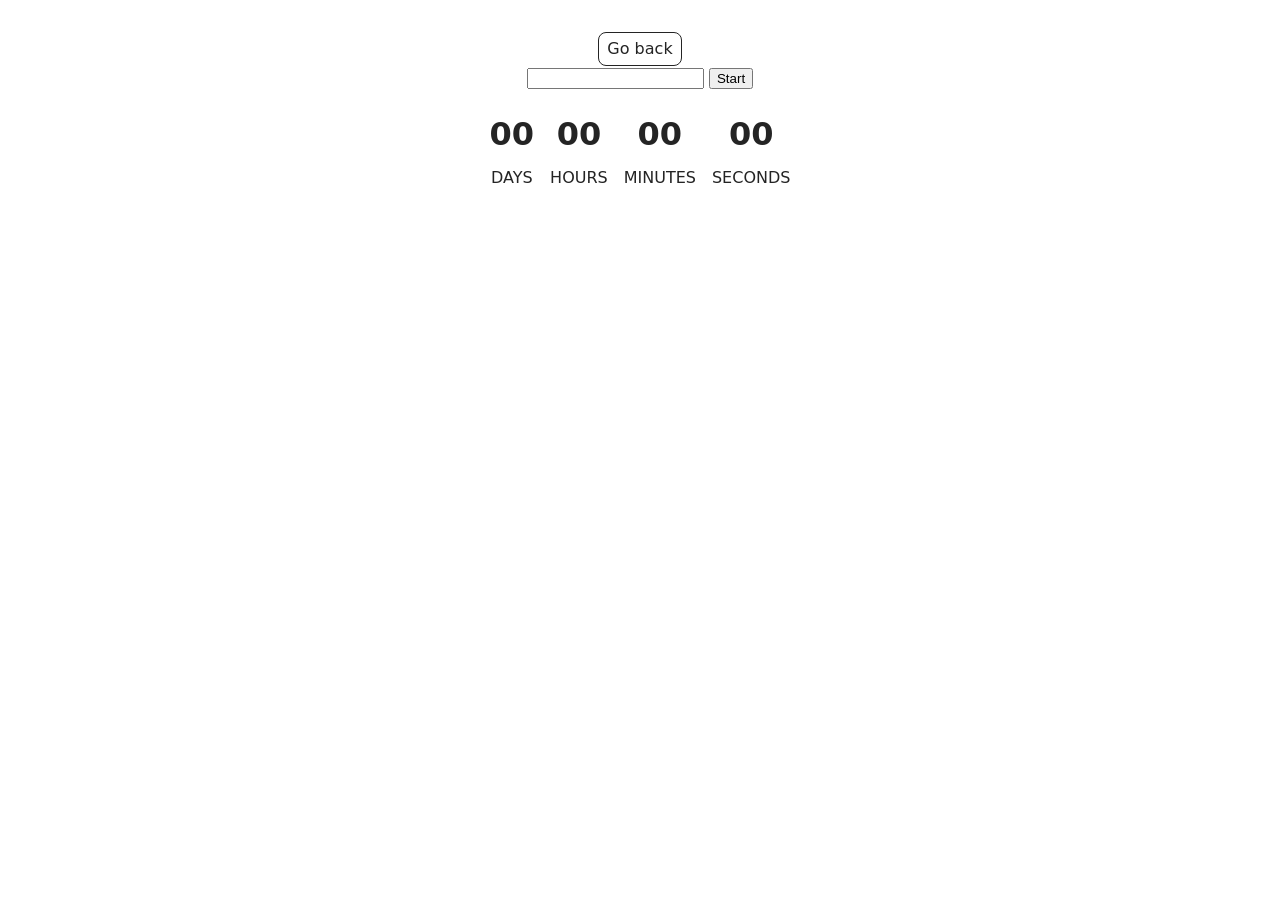
<file: src/1-timer.html>
<!DOCTYPE html>
<html lang="en">
  <head>
    <meta charset="UTF-8" />
    <meta http-equiv="X-UA-Compatible" content="IE=edge" />
    <meta name="viewport" content="width=device-width, initial-scale=1.0" />
    <title>Timer</title>
    <link rel="stylesheet" href="./css/styles.css" />
  </head>
  <body>

    <main>
      <div class="container">
        <a class="back-link" href="./index.html">Go back</a>
      </div>
      <input type="text" id="datetime-picker" />
      <button type="button" data-start>Start</button>
      
      <div class="timer">
        <div class="field">
          <span class="value" data-days>00</span>
          <span class="label">Days</span>
        </div>
        <div class="field">
          <span class="value" data-hours>00</span>
          <span class="label">Hours</span>
        </div>
        <div class="field">
          <span class="value" data-minutes>00</span>
          <span class="label">Minutes</span>
        </div>
        <div class="field">
          <span class="value" data-seconds>00</span>
          <span class="label">Seconds</span>
        </div>
      </div>

    </main>

   <script type="module" src="./js/1-timer.js"></script>
  </body>
</html>
</file>
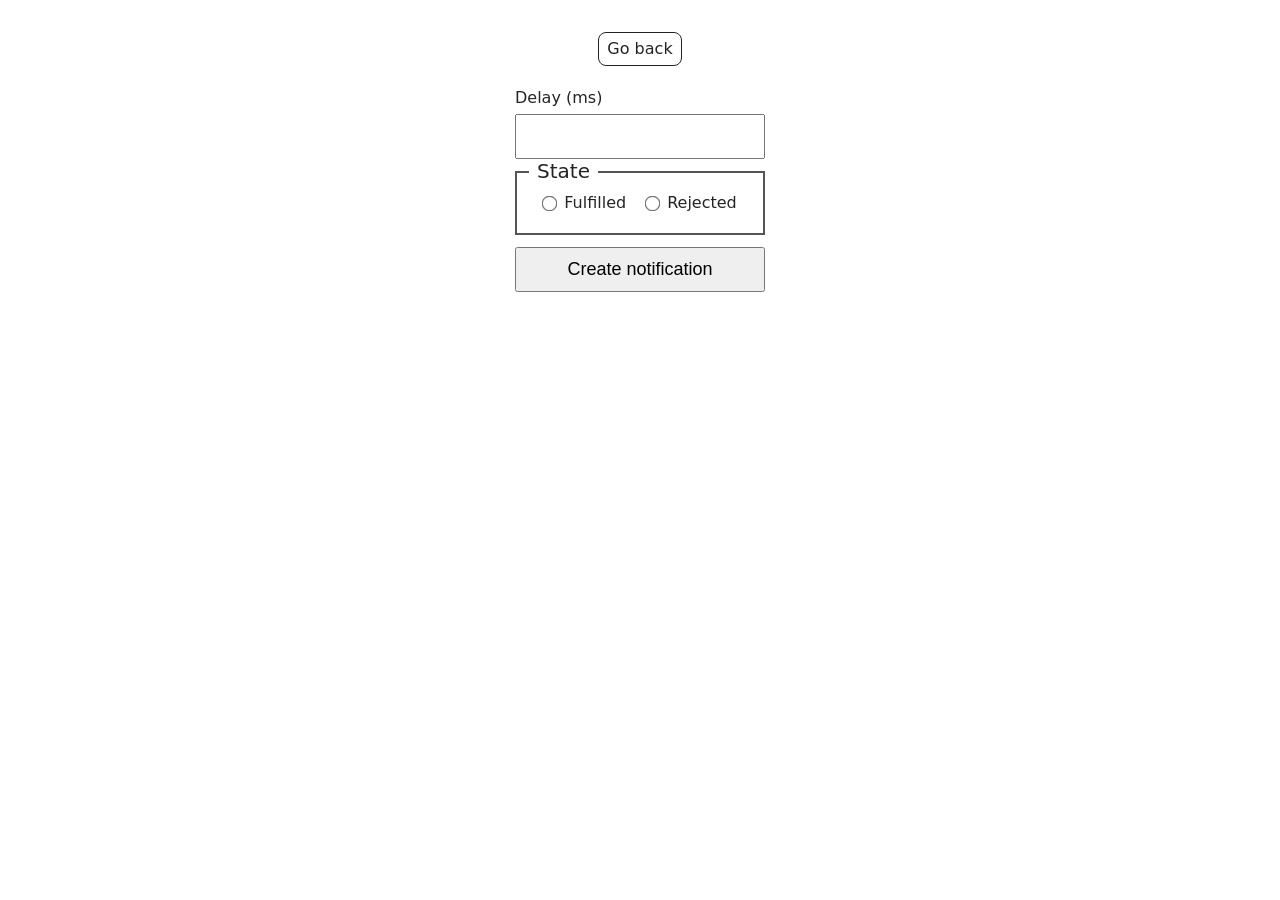
<file: src/2-snackbar.html>
<!DOCTYPE html>
<html lang="en">
  <head>
    <meta charset="UTF-8" />
    <meta http-equiv="X-UA-Compatible" content="IE=edge" />
    <meta name="viewport" content="width=device-width, initial-scale=1.0" />
    <title>Page 3</title>
    <link rel="stylesheet" href="./css/styles.css" />
  </head>
  <body>
   

    <main>
    <div class="container">
      <a class="back-link" href="./index.html">Go back</a>
    </div>
    <form class="form">
      <label>
        Delay (ms)
        <input type="number" name="delay" required />
      </label>
    
      <fieldset>
        <legend>State</legend>
        <label>
          <input type="radio" name="state" value="fulfilled" required />
          Fulfilled
        </label>
        <label>
          <input type="radio" name="state" value="rejected" required />
          Rejected
        </label>
      </fieldset>
    
      <button type="submit">Create notification</button>
    </form>

    </main>

    <script type="module" src="./js/2-snackbar.js"></script>
  </body>
</html>
</file>
<file: src/css/styles.css>
/**
  |============================
  | include css partials with
  | default @import url()
  |============================
*/
/* Common styles */
@import url('./reset.css');
@import url('./base.css');
@import url('./container.css');
@import url('./animations.css');

/* Sections style */
@import url('./header.css');
@import url('./vite-promo.css');
@import url('./badges.css');
@import url('./back-link.css');
@import url('./footer.css');

.timer {
  display: flex;
  gap: 16px;
  justify-content: center;
  margin-top: 20px;
}

.field {
  display: flex;
  flex-direction: column;
  align-items: center;
}
.value {
  font-size: 32px;
  font-weight: 600;
}
.label {
  font-size: 16px;
  text-transform: uppercase;
  margin-top: 8px;
}

.form {
  display: flex;
  flex-direction: column;
  align-items: center;
  margin-top: 20px;
  gap: 12px;
 
}


.form label {
  display: flex;
  flex-direction: column;
  align-items: flex-start;
  gap: 4px;
}


.form legend {
  position: absolute;
  top: -12px;
  left: 12px;
  background: #fff;
  padding: 0 8px;
  font-size: 20px;
  line-height: 1;
}
.form fieldset {
  border: 2px solid #555;
  padding: 18px;
  max-width: 250px;
  width: 100%;
  box-sizing: border-box;
  position: relative;
  display: flex;
  align-items: center;
  justify-content: center;
  gap: 20px;
}
.form fieldset > label {
  display: flex;
  flex-direction: row;
  align-items: center;
  gap: 8px;
  font-size: 16px;
  margin: 0;
}
.form input[type="radio"] {
  transform: scale(1.2);
  margin: 0;
}
.form input[type="number"] {
  width: 100%;
  max-width: 250px;
  padding: 10px 12px;
  box-sizing: border-box;
  font-size: 18px;
}
.form button {
  width: 100%;
  max-width: 250px;
  padding: 10px 12px;
  font-size: 18px;
}
</file>
